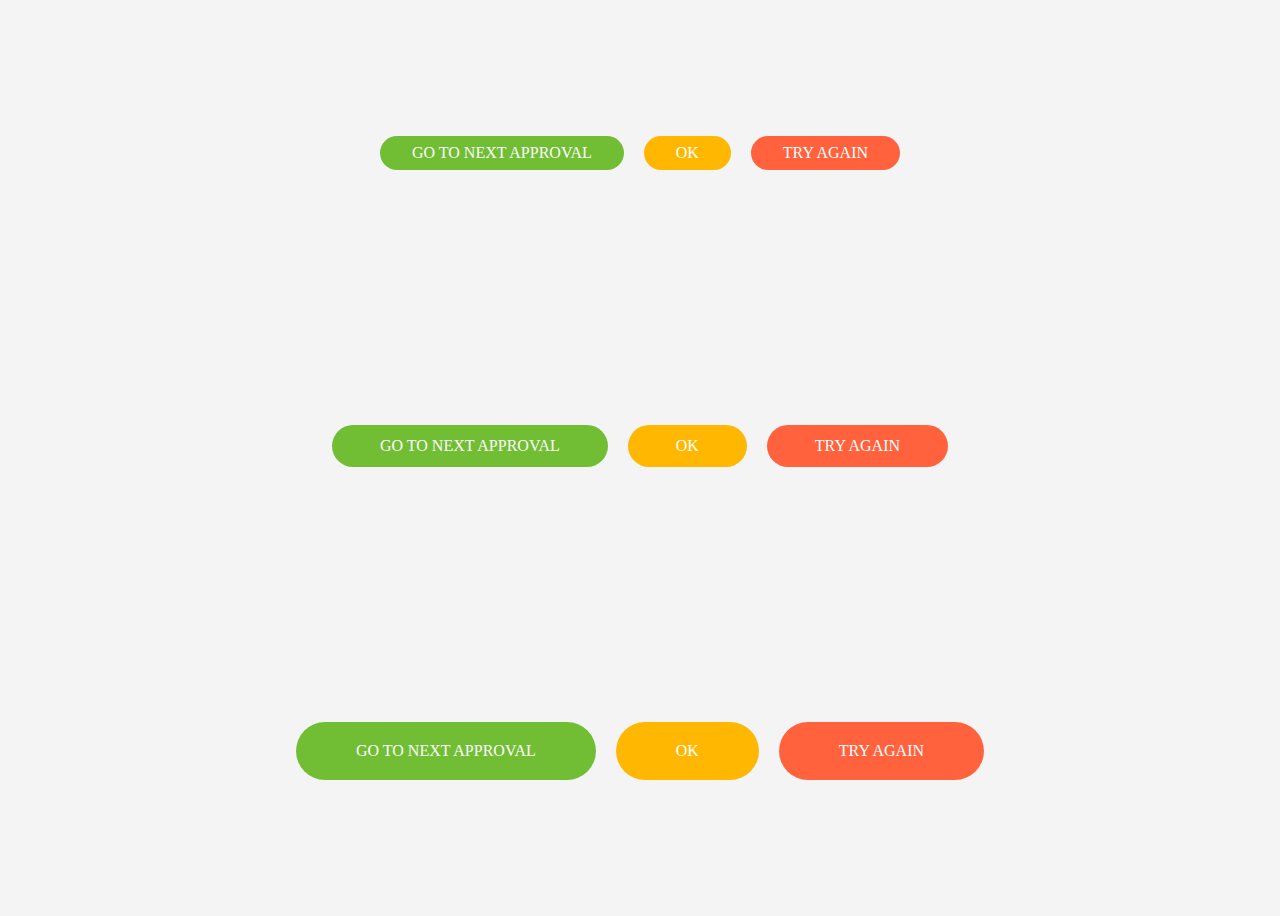
<file: Level 1/index.html>
<!DOCTYPE html>
<html lang="en">
<head>
    <meta charset="UTF-8">
    <meta http-equiv="X-UA-Compatible" content="IE=edge">
    <meta name="viewport" content="width=device-width, initial-scale=1.0">
    <title>BEM 1</title>
    <link rel="stylesheet" href="./style.css">
</head>
<body>
    <div>
        <a href="" class="btn btn--size--s btn--success">GO TO NEXT APPROVAL</a>
        <a href="" class="btn btn--size--s btn--warn">OK</a>
        <a href="" class="btn btn--size--s btn--danger">TRY AGAIN</a>
    </div>

    <div>
        <a href="" class="btn btn--success">GO TO NEXT APPROVAL</a>
        <a href="" class="btn btn--warn">OK</a>
        <a href="" class="btn btn--danger">TRY AGAIN</a>
    </div>

    <div>
        <a href="" class="btn btn--size--l btn--success">GO TO NEXT APPROVAL</a>
        <a href="" class="btn btn--size--l btn--warn">OK</a>
        <a href="" class="btn btn--size--l btn--danger">TRY AGAIN</a>
    </div>
</body>
</html>
<!-- HI BAN TRE -->
</file>
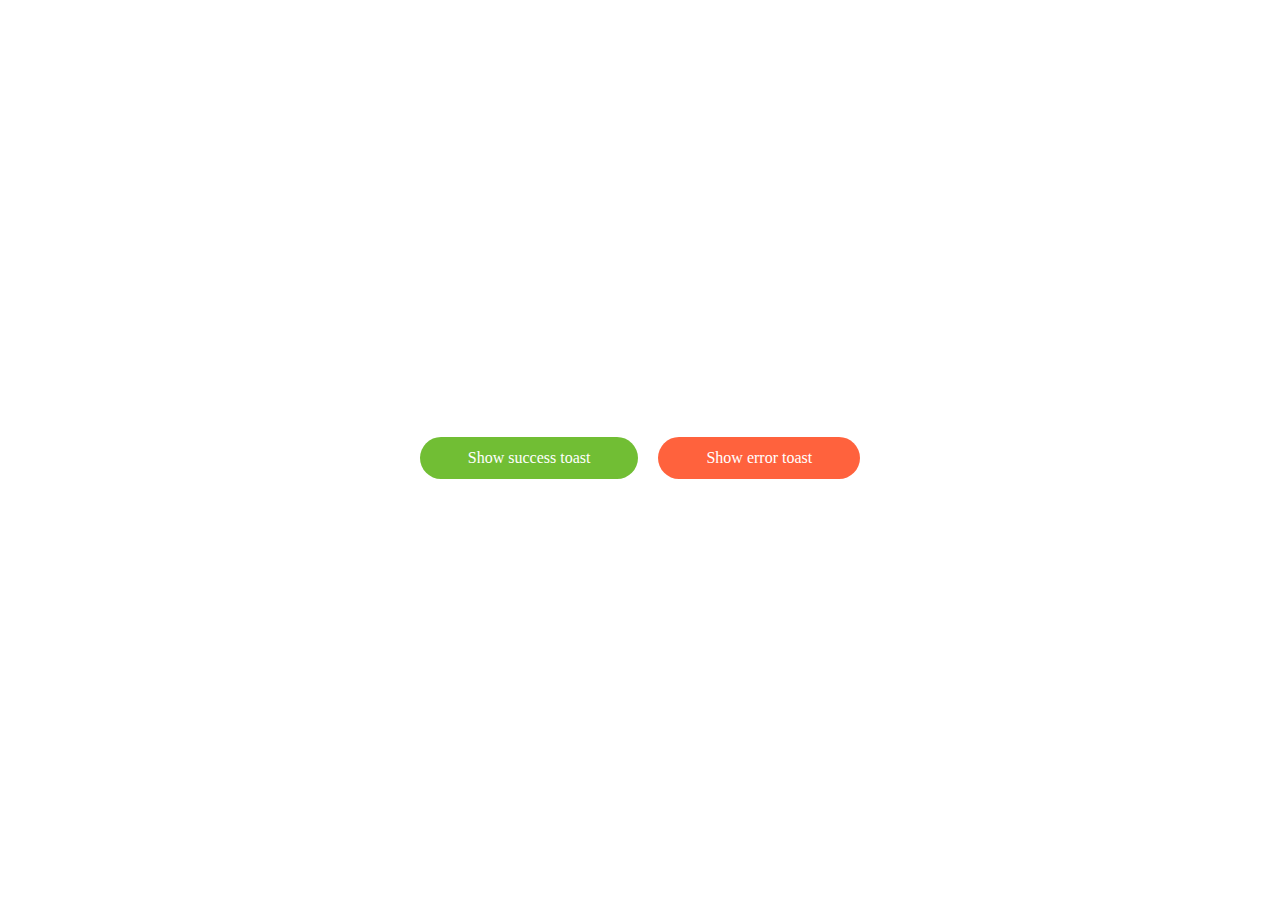
<file: Level 2/index.html>
<!DOCTYPE html>
<html lang="en">
<head>
    <meta charset="UTF-8">
    <meta http-equiv="X-UA-Compatible" content="IE=edge">
    <meta name="viewport" content="width=device-width, initial-scale=1.0">
    <title>BEM 2</title>
    <link rel="stylesheet" href="https://cdnjs.cloudflare.com/ajax/libs/font-awesome/6.1.1/css/all.min.css" integrity="sha512-KfkfwYDsLkIlwQp6LFnl8zNdLGxu9YAA1QvwINks4PhcElQSvqcyVLLD9aMhXd13uQjoXtEKNosOWaZqXgel0g==" crossorigin="anonymous" referrerpolicy="no-referrer" />
    <link rel="stylesheet" href="./style.css">
</head>
<body>
    <div id="toast"></div>

    <div>
        <div onclick="showSuccessToast();" class="btn btn--success">Show success toast</div>
        <div onclick="showErrorToast();" class="btn btn--danger">Show error toast</div>
    </div>

    <script src="./script.js"></script>
</body>
</html>
</file>
<file: Level 1/style.css>
body {
    min-height: 100vh;
    display: flex;
    justify-content: space-around;
    align-items: center;
    font-family: "Helvetica Neue";
    background-color: #f4f4f5;
    flex-direction: column;
}

body > div {
    margin: auto; 
}

/* BEM */
.btn {
    display: inline-block;
    text-decoration: none;
    background-color: transparent;
    border: none;
    outline: none;
    color: #fff;
    padding: 12px 48px;
    border-radius: 50px;
    cursor: pointer;
    transition: opacity 0.2s ease;
}

.btn--size--l {
    padding: 20px 60px;
}

.btn--size--s {
    padding: 8px 32px;
}

.btn:hover {
    opacity: 0.8;
}

.btn + .btn {
    margin-left: 16px;
}

.btn--success {
    background-color: #71be34;    
}

.btn--warn {
    background-color: #ffb702;    
}

.btn--danger {
    background-color: #ff623d;    
}

.btn--disabled {
    opacity: 0.5 !important;
    cursor: default;
}
</file>
<file: Level 2/style.css>
body {
    min-height: 100vh;
    display: flex;
}

body > div {
    margin: auto; 
}

.btn {
    display: inline-block;
    text-decoration: none;
    background-color: transparent;
    border: none;
    outline: none;
    color: #fff;
    padding: 12px 48px;
    border-radius: 50px;
    cursor: pointer;
    transition: opacity 0.2s ease;
}

.btn:hover {
    opacity: 0.8;
}

.btn + .btn {
    margin-left: 16px;
}

.btn--success {
    background-color: #71be34;    
}

.btn--danger {
    background-color: #ff623d;    
}

#toast {
    position: fixed;
    top: 32px;
    right: 32px;
    z-index: 9999;
}

.toast {
    display: flex;
    align-items: center;
    background-color: #fff;
    border-radius: 2px;
    padding: 20px 0;
    min-width: 400px;
    max-width: 450px;
    border-left: 4px solid;
    box-shadow: 0 5px 8px rgba(0, 0, 0, 0.08);
}

@keyframes slideInLeft {
    from {
        opacity: 0;
        transform: translateX(calc(100% + 32px));
    }

    to {
        opacity: 1;
        transform: translateX(0);
    }
}

@keyframes fadeOut {
    to {
        opacity: 0;
    }
}

.toast--success {
    border-color: #47d864;
}

.toast--success .toast__icon {
    color: #47d864;
}

.toast--info {
    border-color: #2f86eb;
}

.toast--info .toast__icon {
    color: #2f86eb;
}

.toast--warning {
    border-color: #ffc021;
}

.toast--warning .toast__icon {
    color: #ffc021;
}

.toast--error {
    border-color: #ff623d;
}

.toast--error .toast__icon {
    color: #ff623d;
}
.toast + .toast {
    margin-top: 24px;
}

.toast__icon {
    font-size: 24px;
}

.toast__icon,
.toast__close {
    padding: 0 16px;
}

.toast__body {
    flex-grow: 1;
}

.toast__title {
    font-size: 16px;
    font-weight: 600;
}

.toast__msg {
    font-size: 14px;
    color: #888;
    line-height: 1.5;
}

.toast__close {
    font-size: 20px;
    color: rgba(0, 0, 0, 0.3);
    cursor: pointer;
}
</file>
